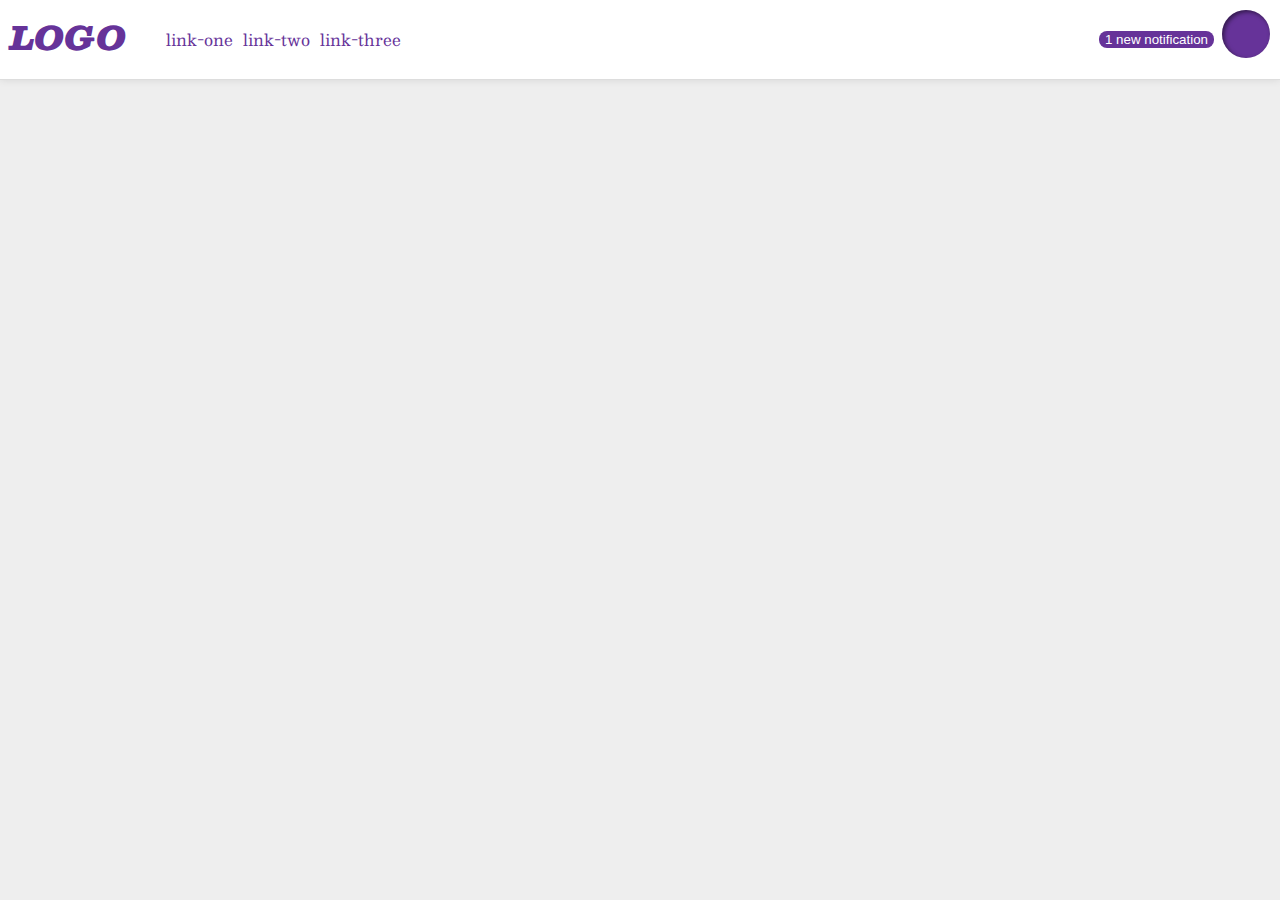
<file: flex/03-flex-header-2/index.html>
<!DOCTYPE html>
<html lang="en">
  <head>
    <meta charset="UTF-8">
    <meta http-equiv="X-UA-Compatible" content="IE=edge">
    <meta name="viewport" content="width=device-width, initial-scale=1.0">
    <title>Flex Header 2</title>
    <link rel="stylesheet" href="style.css">
  </head>
  <body>
    <div class="header">
      <div class="logolink">
        <div class="logo">
         LOGO
        </div>
         <ul class="links">
         <li><a href="google.com">link-one</a></li>
         <li><a href="google.com">link-two</a></li>
         <li><a href="google.com">link-three</a></li>
        </ul>
      </div>
      <div class="notimage">
      <button class="notifications">
        1 new notification
      </button>
      <div class="profile-image"></div>
      </div>
    </div>
  </body>
</html>
</file>
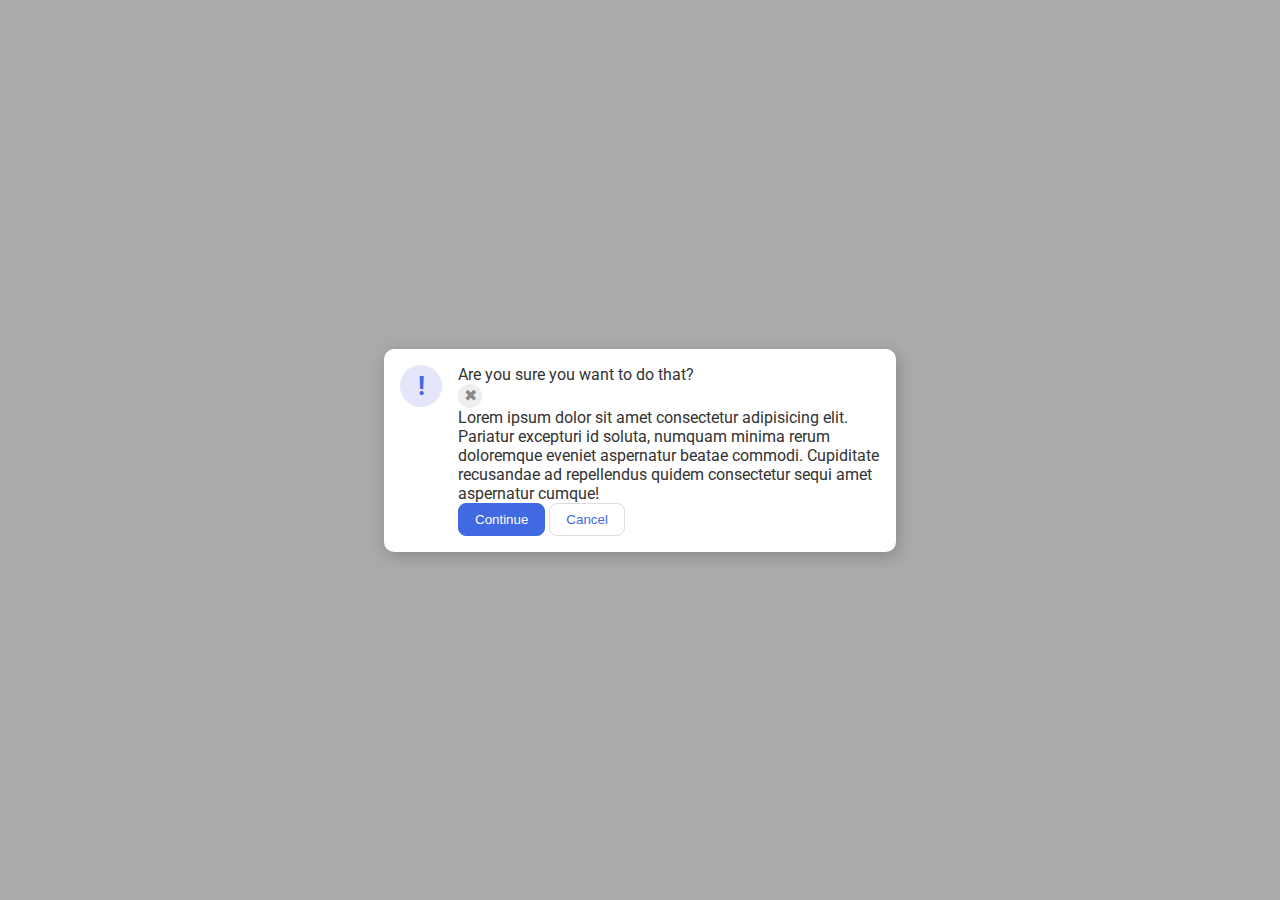
<file: flex/05-flex-modal/index.html>
<!DOCTYPE html>
<html lang="en">
  <head>
    <meta charset="UTF-8">
    <meta http-equiv="X-UA-Compatible" content="IE=edge">
    <meta name="viewport" content="width=device-width, initial-scale=1.0">
    <link rel="stylesheet" href="style.css">
    <title>Modal</title>
  </head>
  <body>
    <div class="modal">
      <div class="icon">!</div>
      <div class="container">
        <div class="header">Are you sure you want to do that?
          <div class="close-button">✖</div>
        </div>
       <div class="text">Lorem ipsum dolor sit amet consectetur adipisicing elit. Pariatur excepturi id soluta, numquam minima rerum doloremque eveniet aspernatur beatae commodi. Cupiditate recusandae ad repellendus quidem consectetur sequi amet aspernatur cumque!</div>
      
       <button class="continue">Continue</button>
       <button class="cancel">Cancel</button>
      </div>
    </div>
  </body>
</html>
</file>
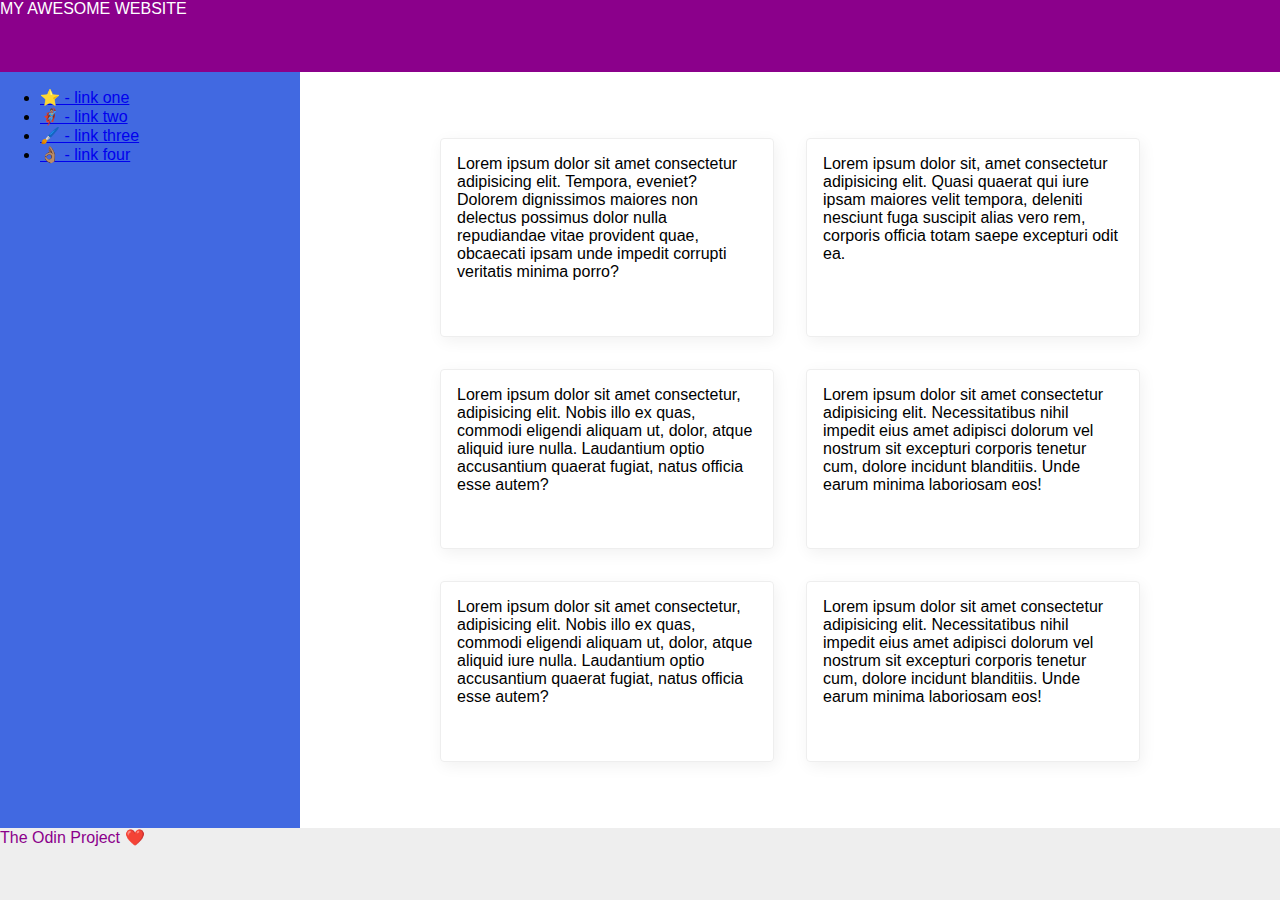
<file: flex/07-flex-layout-2/index.html>
<!DOCTYPE html>
<html lang="en">
  <head>
    <meta charset="UTF-8">
    <meta http-equiv="X-UA-Compatible" content="IE=edge">
    <meta name="viewport" content="width=device-width, initial-scale=1.0">
    <title>The Holy Grail</title>
    <link rel="stylesheet" href="style.css">
  </head>
  <body>
    <div class="header">
      MY AWESOME WEBSITE
    </div>
    <div class="body">
      <div class="sidebar">
        <ul>
          <li><a href="#">⭐ - link one</a></li>
          <li><a href="#">🦸🏽‍♂️ - link two</a></li>
          <li><a href="#">🖌️ - link three</a></li>
          <li><a href="#">👌🏽 - link four</a></li>
        </ul>
      </div>
      <div class="container">
        <div class="card">Lorem ipsum dolor sit amet consectetur adipisicing elit. Tempora, eveniet? Dolorem dignissimos maiores non delectus possimus dolor nulla repudiandae vitae provident quae, obcaecati ipsam unde impedit corrupti veritatis minima porro?</div>
        <div class="card">Lorem ipsum dolor sit, amet consectetur adipisicing elit. Quasi quaerat qui iure ipsam maiores velit tempora, deleniti nesciunt fuga suscipit alias vero rem, corporis officia totam saepe excepturi odit ea.</div>
        <div class="card">Lorem ipsum dolor sit amet consectetur, adipisicing elit. Nobis illo ex quas, commodi eligendi aliquam ut, dolor, atque aliquid iure nulla. Laudantium optio accusantium quaerat fugiat, natus officia esse autem?</div>
        <div class="card">Lorem ipsum dolor sit amet consectetur adipisicing elit. Necessitatibus nihil impedit eius amet adipisci dolorum vel nostrum sit excepturi corporis tenetur cum, dolore incidunt blanditiis. Unde earum minima laboriosam eos!</div>
        <div class="card">Lorem ipsum dolor sit amet consectetur, adipisicing elit. Nobis illo ex quas, commodi eligendi aliquam ut, dolor, atque aliquid iure nulla. Laudantium optio accusantium quaerat fugiat, natus officia esse autem?</div>
        <div class="card">Lorem ipsum dolor sit amet consectetur adipisicing elit. Necessitatibus nihil impedit eius amet adipisci dolorum vel nostrum sit excepturi corporis tenetur cum, dolore incidunt blanditiis. Unde earum minima laboriosam eos!</div>
      </div>
    </div>
    <div class="footer">
      The Odin Project ❤️
    </div>
  </body>
</html>
</file>
<file: flex/03-flex-header-2/style.css>
/* this is some magical font-importing.  
you'll learn about it later. */
@import url('https://fonts.googleapis.com/css2?family=Besley:ital,wght@0,400;1,900&display=swap');

body {
  margin: 0;
  background: #eee;
  font-family: Besley, serif;
}

.header {
  background: white;
  border-bottom: 1px solid #ddd;
  box-shadow: 0 0 8px rgba(0,0,0,.1);
  display: flex;
  justify-content: space-between;
  padding: 10px;
}

.profile-image {
  background: rebeccapurple;
  box-shadow: inset 2px 2px 4px rgba(0,0,0,.5);
  border-radius: 50%;
  width: 48px;
  height:  48px;
}

.logo {
  color: rebeccapurple;
  font-size: 32px;
  font-weight: 900;
  font-style: italic;
}

button {
  border: none;
  border-radius: 8px;
  background: rebeccapurple;
  color: white;
  margin: auto;
}

a {
  /* this removes the line under our links */
  text-decoration: none;
  color: rebeccapurple;
}

ul {
  list-style-type: none;
  display: flex;
  gap: 10px 
}

.logolink{
 display: flex;
 
 
}

.notimage{
  display: flex;
  gap: 8px;
}
</file>
<file: flex/05-flex-modal/style.css>
@import url('https://fonts.googleapis.com/css2?family=Roboto:wght@400;700&display=swap');

html, body {
  height: 100%;
}

body {
  font-family: Roboto, sans-serif;
  margin: 0;
  background: #aaa;
  color: #333;
  /* I'll give you this one for free lol */
  display: flex;
  align-items: center;
  justify-content: center;
}

.modal {
  background: white;
  width: 480px;
  border-radius: 10px;
  box-shadow: 2px 4px 16px rgba(0,0,0,.2);
}

.icon {
  color: royalblue;
  font-size: 26px;
  font-weight: 700;
  background: lavender;
  width: 42px;
  height: 42px;
  border-radius: 50%;
  display: flex;
  align-items: center;
  justify-content: center;
}

.close-button {
  background: #eee;
  border-radius: 50%;
  color: #888;
  font-weight: 400;
  font-size: 16px;
  height: 24px;
  width: 24px;
  display: flex;
  align-items: center;
  justify-content: center;
}

button {
  padding: 8px 16px;
  border-radius: 8px;
}

button.continue {
  background: royalblue;
  border: 1px solid royalblue;
  color: white;
}

button.cancel {
  background: white;
  border: 1px solid #ddd;
  color: royalblue;
}

.modal {
  display: flex;
  gap: 16px;
  padding: 16px;
}

.icon {
  /* this keeps the icon from getting smashed by the text */
  flex-shrink: 0;
}
</file>
<file: flex/07-flex-layout-2/style.css>
body {
  font-family: -apple-system, BlinkMacSystemFont, 'Segoe UI', Roboto, Oxygen, Ubuntu, Cantarell, 'Open Sans', 'Helvetica Neue', sans-serif;
  margin: 0;
  min-height: 100vh;
}

.header {
  height: 72px;
  background: darkmagenta;
  color: white;
}

.footer {
  height: 72px;
  background: #eee;
  color: darkmagenta;
}

.sidebar {
  width: 300px;
  background: royalblue;
}

.card {
  border: 1px solid #eee;
  box-shadow: 2px 4px 16px rgba(0,0,0,.06);
  border-radius: 4px;
}

/* SOLUTION */

body{
  display: flex;
  flex-direction: column;
}

.body{
  flex: 1;
display: flex;
}

.container{
  display: flex;
  flex-wrap: wrap;
  padding: 50px;
justify-content: center;

}

.sidebar{
  flex-shrink: 0;
}

.card{
  width: 300px;
  padding: 16px;
  margin: 16px;
}
</file>
